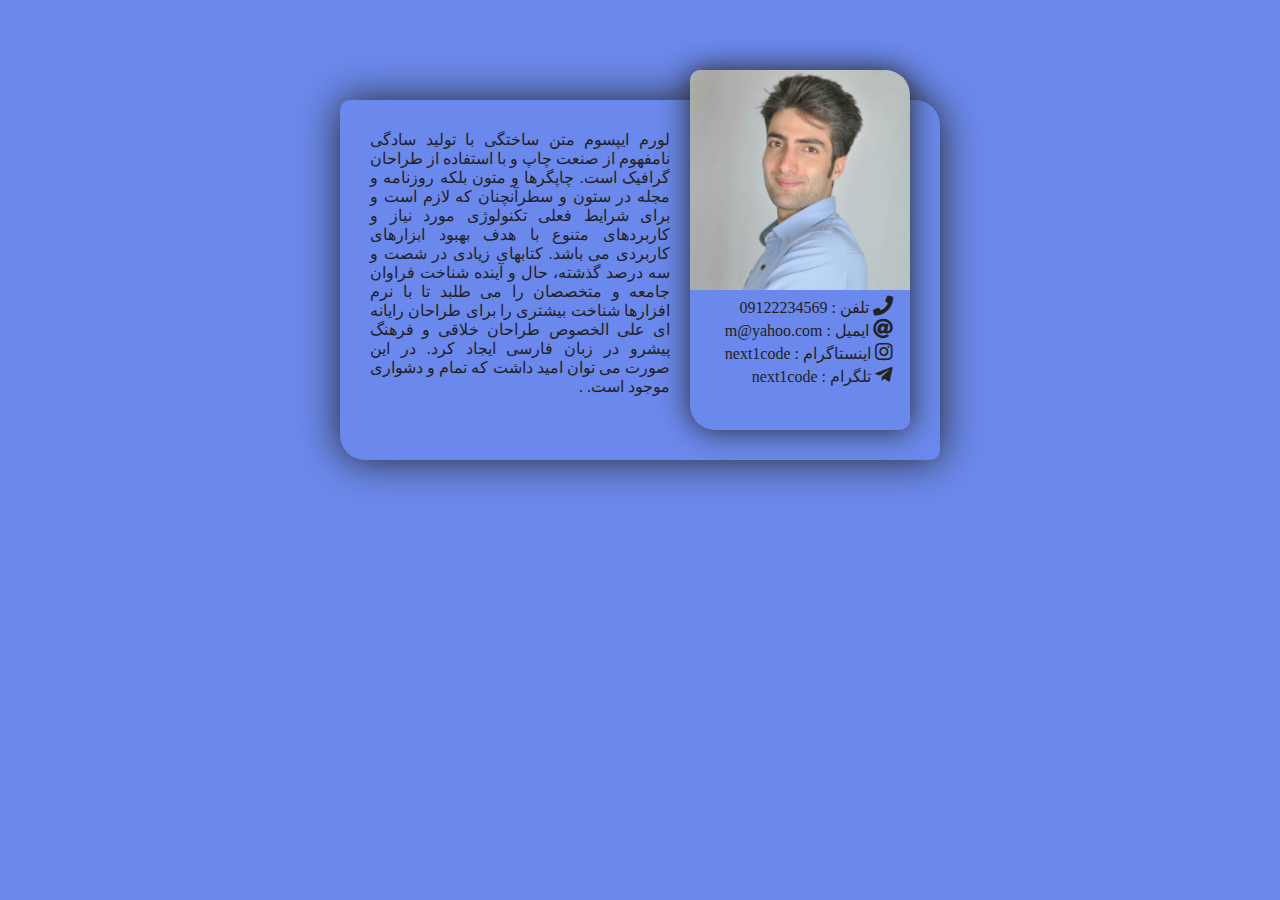
<file: index.html>
<!DOCTYPE html>
<html dir="rtl" lang="en">
<head>
    <meta charset="UTF-8">
    <title>mini project 5</title>
    <link rel="stylesheet" href="css/style.css">
    <!-- font Byekan -->
    <link href='http://www.fontonline.ir/css/BYekan.css' rel='stylesheet' type='text/css'>
    <!-- font awesome cdn -->
    <link rel="stylesheet" href="https://cdnjs.cloudflare.com/ajax/libs/font-awesome/5.15.3/css/all.min.css">
</head>
<body>
    <div class="container">
        <div class="card">
            <img class="pic" src="images/milad.png" alt="">
            <p>
                <i class="fas fa-phone" style="font-size: 20px;"></i>
                تلفن : 09122234569
            </p>
            <p>
                <i class="fas fa-at" style="font-size: 20px;"></i>
                ایمیل : m@yahoo.com
            </p>
            <p>
                <i class="fab fa-instagram" style="font-size: 20px;"></i>
                اینستاگرام : next1code
            </p>
            <p>
                <i class="fab fa-telegram-plane" style="font-size: 20px;"></i>
                تلگرام : next1code
            </p>

        </div>
        <p class="bio">
            لورم ایپسوم متن ساختگی با تولید سادگی نامفهوم از صنعت چاپ و با استفاده از طراحان گرافیک است. چاپگرها و متون بلکه روزنامه و مجله در ستون و سطرآنچنان که لازم است و برای شرایط فعلی تکنولوژی مورد نیاز و کاربردهای متنوع با هدف بهبود ابزارهای کاربردی می باشد. کتابهای زیادی در شصت و سه درصد گذشته، حال و آینده شناخت فراوان جامعه و متخصصان را می طلبد تا با نرم افزارها شناخت بیشتری را برای طراحان رایانه ای علی الخصوص طراحان خلاقی و فرهنگ پیشرو در زبان فارسی ایجاد کرد. در این صورت می توان امید داشت که تمام و دشواری موجود است.  .
        </p>
    </div>
</body>
</html>
</file>
<file: css/style.css>
*{
    margin: 0;
    padding: 0;
    box-sizing: border-box;
}
body{
    background-color: rgb(107, 137, 236);
    font-family: 'BYekan';
    color: rgb(34, 34, 34);
}
.container{
    width: 600px;
    height: 360px;
    margin: 100px auto;
    position: relative;
    box-shadow: 0 0 40px rgb(39, 39, 39);
    border-radius: 10px 25px 10px 25px;
}
.card{
    width: 220px;
    height : 360px;
    position: absolute;
    top: -30px;
    right: 30px;
    border-radius: 10px 25px 10px 25px;
    overflow: hidden;
    box-shadow: 0 0 30px rgb(39, 39, 39);
}
.card p{
    padding-right: 15px;
    margin: 2px;
}
.pic{
    width : 100%;
}
.bio{
    width: 300px;
    height : 300px;
    position: absolute;
    left: 30px;
    top: 30px;
    text-align: justify;
}
</file>
